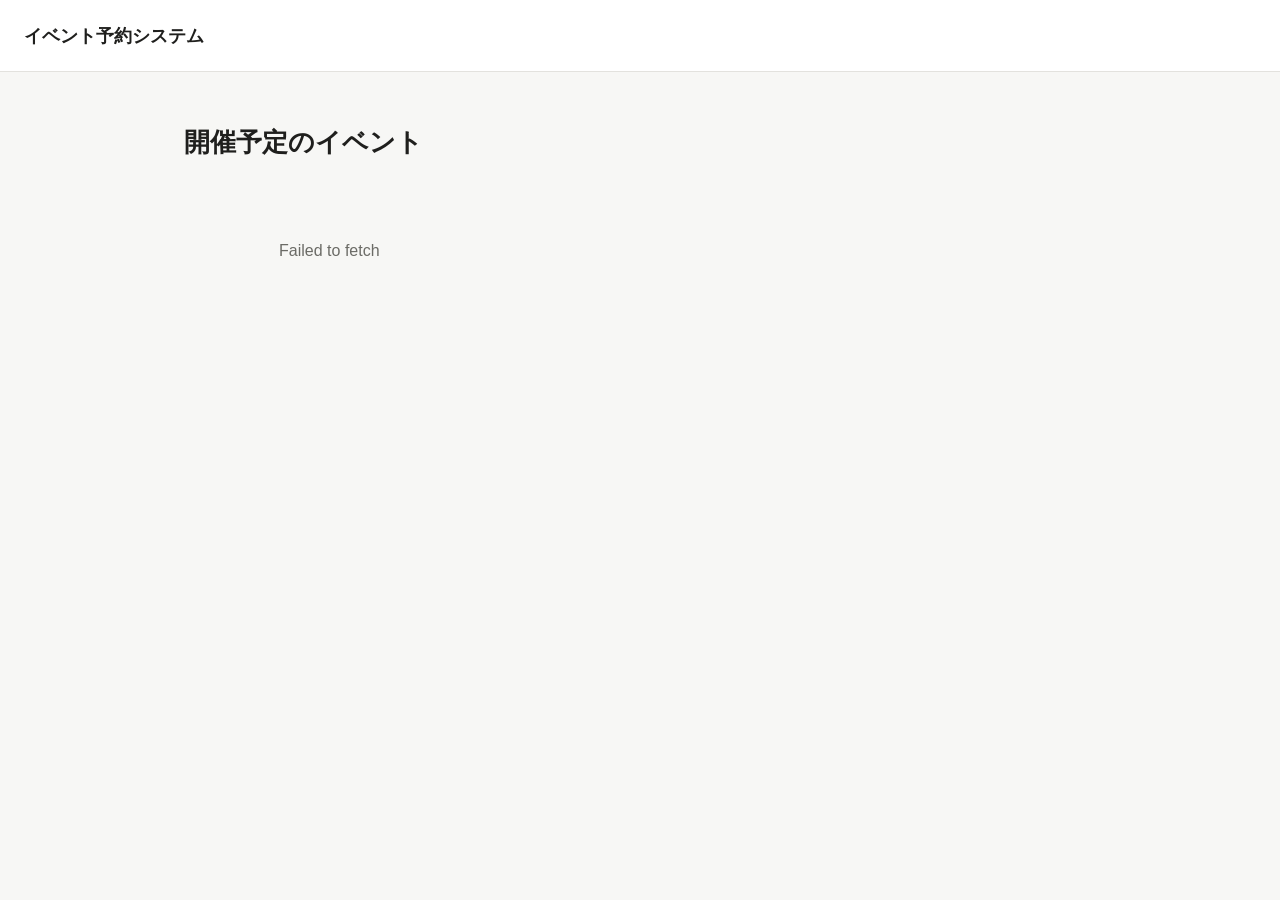
<file: index.html>
<!DOCTYPE html>
<html lang="ja">
<head>
  <meta charset="UTF-8" />
  <meta name="viewport" content="width=device-width, initial-scale=1.0" />
  <title>イベント一覧 | イベント予約システム</title>
  <link rel="stylesheet" href="css/style.css" />
</head>
<body>
  <header class="site-header">
    <a href="index.html">イベント予約システム</a>
  </header>

  <main>
    <h1>開催予定のイベント</h1>
    <div id="event-list" class="event-grid">
      <p class="loading">読み込み中...</p>
    </div>
  </main>

  <script src="js/config.js"></script>
  <script src="js/api.js"></script>
  <script src="js/events-list.js"></script>
</body>
</html>
</file>
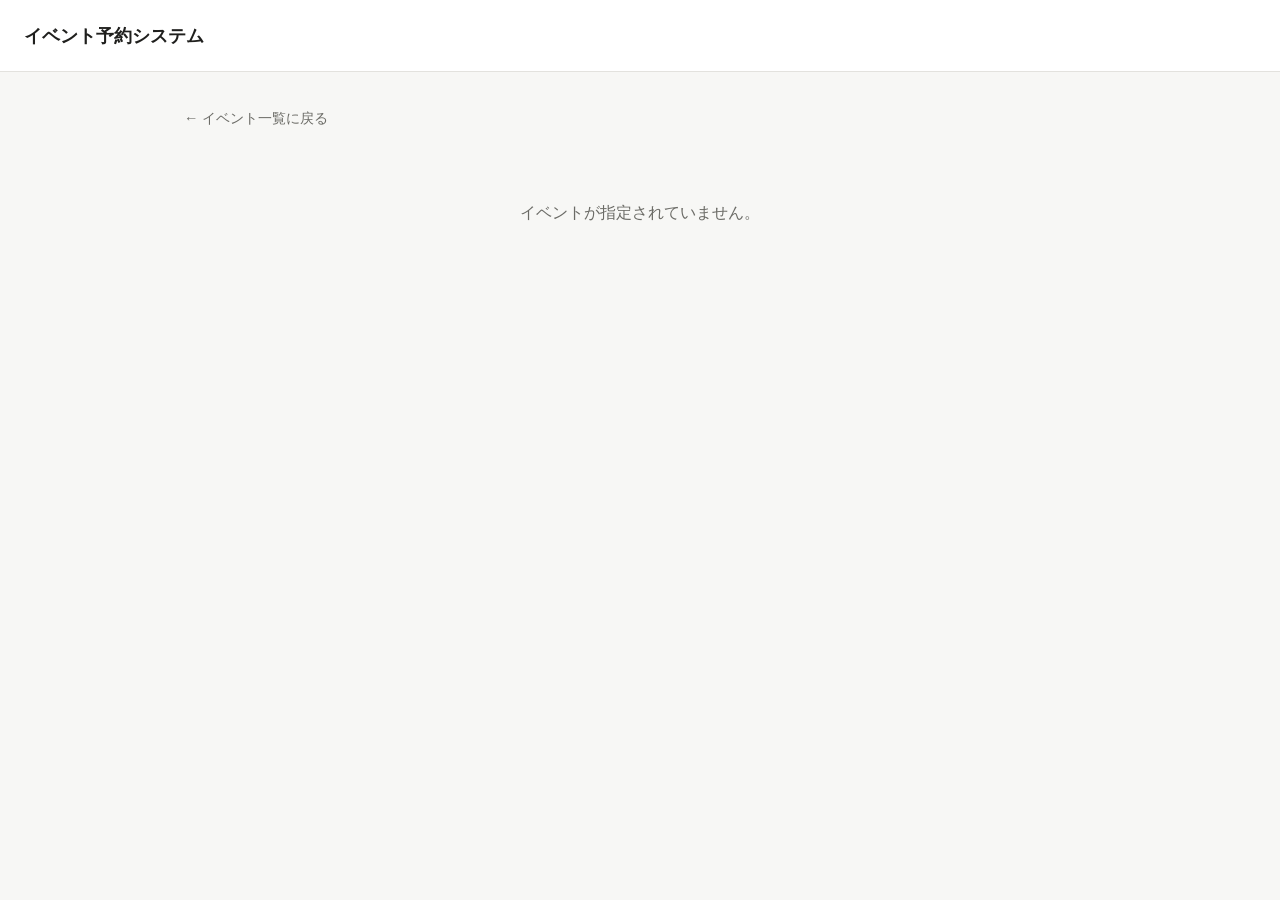
<file: event.html>
<!DOCTYPE html>
<html lang="ja">
<head>
  <meta charset="UTF-8" />
  <meta name="viewport" content="width=device-width, initial-scale=1.0" />
  <title>イベント詳細 | イベント予約システム</title>
  <link rel="stylesheet" href="css/style.css" />
</head>
<body>
  <header class="site-header">
    <a href="index.html">イベント予約システム</a>
  </header>

  <main>
    <a class="back-link" href="index.html">&larr; イベント一覧に戻る</a>
    <div id="event-detail">
      <p class="loading">読み込み中...</p>
    </div>
  </main>

  <script src="js/config.js"></script>
  <script src="js/api.js"></script>
  <script src="js/event-detail.js"></script>
</body>
</html>
</file>
<file: css/style.css>
:root {
  --color-bg: #f7f7f5;
  --color-surface: #ffffff;
  --color-border: #e3e2de;
  --color-text: #1f1f1d;
  --color-text-muted: #6b6b66;
  --color-accent: #c1440e;
  --color-accent-hover: #a3390b;
  --color-danger: #b3261e;
  --color-success: #2f6f3e;
  --radius: 10px;
  --shadow: 0 1px 3px rgba(0, 0, 0, 0.06), 0 1px 2px rgba(0, 0, 0, 0.04);
  font-size: 16px;
}

* {
  box-sizing: border-box;
}

body {
  margin: 0;
  font-family: "Hiragino Sans", "Yu Gothic", -apple-system, BlinkMacSystemFont, sans-serif;
  background: var(--color-bg);
  color: var(--color-text);
  line-height: 1.7;
}

header.site-header {
  background: var(--color-surface);
  border-bottom: 1px solid var(--color-border);
  padding: 1.25rem 1.5rem;
}

header.site-header a {
  color: var(--color-text);
  text-decoration: none;
  font-weight: 700;
  font-size: 1.15rem;
}

main {
  max-width: 960px;
  margin: 0 auto;
  padding: 2rem 1.5rem 4rem;
}

h1 {
  font-size: 1.6rem;
  margin-bottom: 1.5rem;
}

.event-grid {
  display: grid;
  grid-template-columns: repeat(auto-fill, minmax(260px, 1fr));
  gap: 1.25rem;
}

.event-card {
  background: var(--color-surface);
  border: 1px solid var(--color-border);
  border-radius: var(--radius);
  box-shadow: var(--shadow);
  overflow: hidden;
  display: flex;
  flex-direction: column;
  text-decoration: none;
  color: inherit;
  transition: transform 0.15s ease, box-shadow 0.15s ease;
}

.event-card:hover {
  transform: translateY(-2px);
  box-shadow: 0 4px 12px rgba(0, 0, 0, 0.08);
}

.event-card__image {
  width: 100%;
  height: 150px;
  object-fit: cover;
  background: #eee;
}

.event-card__body {
  padding: 1rem 1.1rem 1.2rem;
  display: flex;
  flex-direction: column;
  gap: 0.4rem;
  flex: 1;
}

.event-card__title {
  font-weight: 700;
  font-size: 1.05rem;
}

.event-card__meta {
  font-size: 0.88rem;
  color: var(--color-text-muted);
}

.badge {
  display: inline-block;
  font-size: 0.78rem;
  font-weight: 600;
  padding: 0.2rem 0.6rem;
  border-radius: 999px;
  width: fit-content;
}

.badge--open {
  background: #e6f1e8;
  color: var(--color-success);
}

.badge--few {
  background: #fdf1de;
  color: #9a6300;
}

.badge--full {
  background: #f8e6e5;
  color: var(--color-danger);
}

.back-link {
  display: inline-block;
  margin-bottom: 1.25rem;
  color: var(--color-text-muted);
  text-decoration: none;
  font-size: 0.9rem;
}

.back-link:hover {
  color: var(--color-text);
}

.event-detail {
  background: var(--color-surface);
  border: 1px solid var(--color-border);
  border-radius: var(--radius);
  box-shadow: var(--shadow);
  overflow: hidden;
}

.event-detail__image {
  width: 100%;
  max-height: 320px;
  object-fit: cover;
  background: #eee;
}

.event-detail__body {
  padding: 1.75rem;
}

.event-detail__title {
  font-size: 1.5rem;
  margin: 0 0 0.75rem;
}

.info-list {
  list-style: none;
  padding: 0;
  margin: 0 0 1.25rem;
  display: grid;
  gap: 0.4rem;
  font-size: 0.95rem;
}

.info-list li strong {
  display: inline-block;
  width: 5.5em;
  color: var(--color-text-muted);
  font-weight: 600;
}

.capacity-box {
  background: #f4f3f0;
  border-radius: var(--radius);
  padding: 0.9rem 1.1rem;
  margin: 1.25rem 0;
  font-size: 0.92rem;
}

.progress-bar {
  height: 8px;
  background: var(--color-border);
  border-radius: 999px;
  overflow: hidden;
  margin-top: 0.5rem;
}

.progress-bar__fill {
  height: 100%;
  background: var(--color-accent);
}

form.reservation-form {
  margin-top: 1.5rem;
  border-top: 1px solid var(--color-border);
  padding-top: 1.5rem;
  display: grid;
  gap: 1rem;
}

.field {
  display: grid;
  gap: 0.35rem;
}

.field label {
  font-size: 0.88rem;
  font-weight: 600;
}

.field input,
.field textarea {
  font: inherit;
  padding: 0.6rem 0.75rem;
  border: 1px solid var(--color-border);
  border-radius: 8px;
  background: var(--color-bg);
}

.field input:focus,
.field textarea:focus {
  outline: 2px solid var(--color-accent);
  outline-offset: 1px;
}

.field small {
  color: var(--color-text-muted);
  font-size: 0.8rem;
}

button.submit-btn {
  font: inherit;
  font-weight: 700;
  background: var(--color-accent);
  color: #fff;
  border: none;
  padding: 0.75rem 1.25rem;
  border-radius: 8px;
  cursor: pointer;
  transition: background 0.15s ease;
}

button.submit-btn:hover {
  background: var(--color-accent-hover);
}

button.submit-btn:disabled {
  background: #ccc;
  cursor: not-allowed;
}

.message-box {
  padding: 0.85rem 1rem;
  border-radius: 8px;
  font-size: 0.92rem;
  margin-top: 1rem;
}

.message-box--success {
  background: #e6f1e8;
  color: var(--color-success);
}

.message-box--error {
  background: #f8e6e5;
  color: var(--color-danger);
}

.loading,
.empty-state {
  color: var(--color-text-muted);
  padding: 2rem 0;
  text-align: center;
}
</file>
